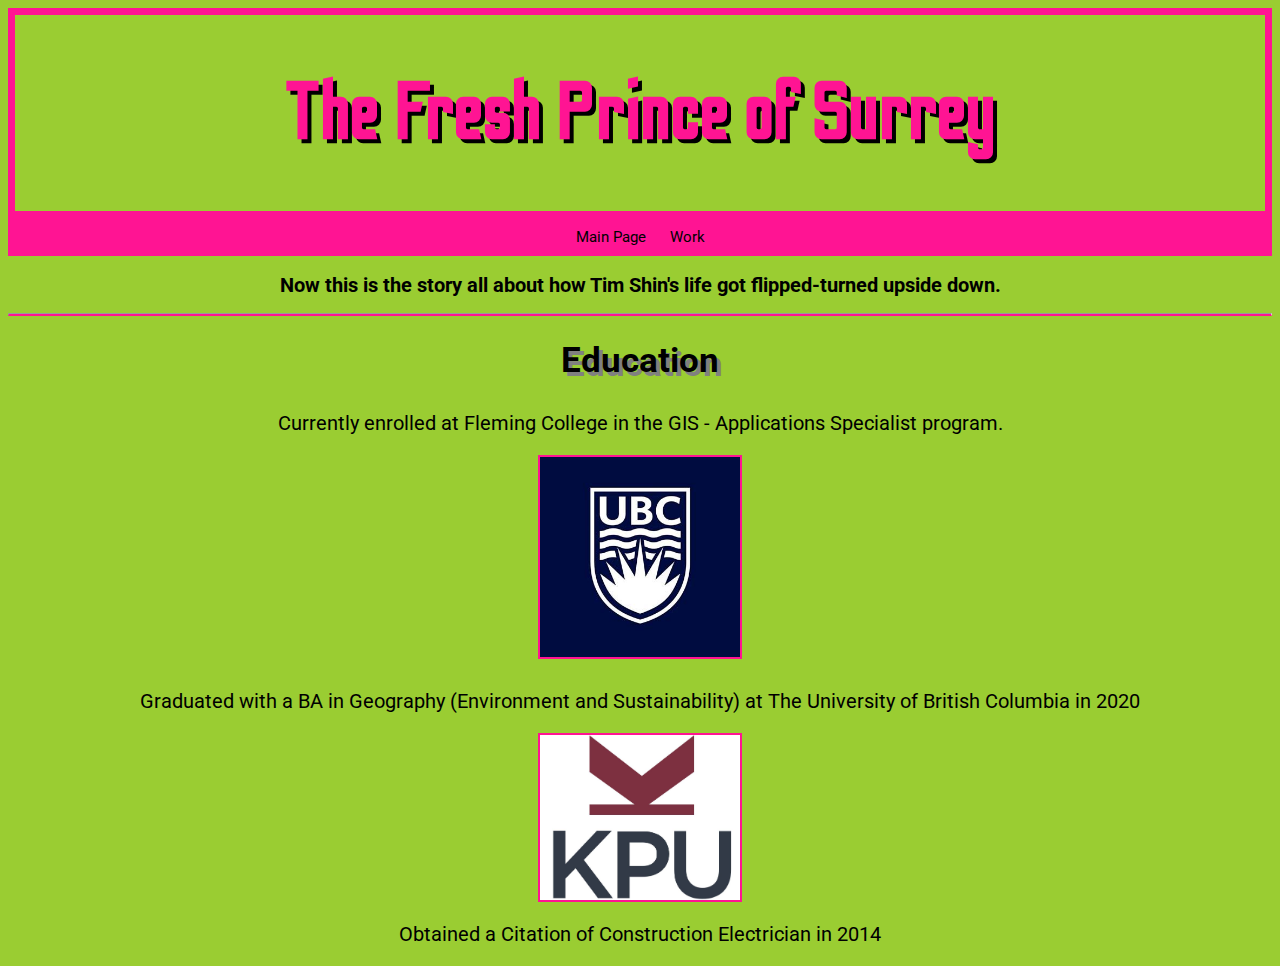
<file: index.htm>
<!DOCTYPE html>
<!-- Navigation link, 2 weblinks, and 3 semantic elements chosen for marking -->
<!-- Obtained from https://www.w3schools.com/html/html_intro.asp -->
<html lang="en">
<html>
<head>
	<link rel="stylesheet" href="styles.css">
<title>Main</title>
</head>
<body>

<!--Based off of semantic elements page example from https://www.w3schools.com/html/html5_semantic_elements.asp -->
<header class="first">
	<h1>The Fresh Prince of Surrey</h1>
</header>

<!-- Based off of https://www.w3schools.com/css/css_inline-block.asp horizontal navigation link example -->
<ul class="navbar">
	<li><a href="index.htm">Main Page</a></li>
	<li><a href="page2.htm">Work</a></li>
</ul>

<h2 class="first">Now this is the story all about how Tim Shin's life got flipped-turned upside down.</h2>
<hr class="line">

<header>
<!-- Navigation link for marks-->
<!--My favorite national anthem-->
	<a href="https://www.youtube.com/watch?v=GK2GUxOnjDQ">
	<h1 class="first">Education</h1>
	</a>
</header>
<section>
	<p id="p2">Currently enrolled at Fleming College in the GIS - Applications Specialist program.
<!--Logo taken from ubc main webpage @https://www.ubc.ca/_cache/images/13057-ubc_crest-370x370_1x.jpeg. -->
	<img class="ubclogo" src="ubc_logo.jpeg" alt="UBC Logo">
	<p id="p1">Graduated with a BA in Geography (Environment and Sustainability) at The University of British Columbia in 2020</p>
<!--Logo taken from KPU main webpage @https://www.kpu.ca/sites/all/themes/kwantlen_v3/img/logo.svg -->
	<img class="kpulogo" src="KPU_logo.JPG" alt="KPU Logo">
	<p id="p1">Obtained a Citation of Construction Electrician in 2014</p>
</section>	

</body>
</html>
</file>
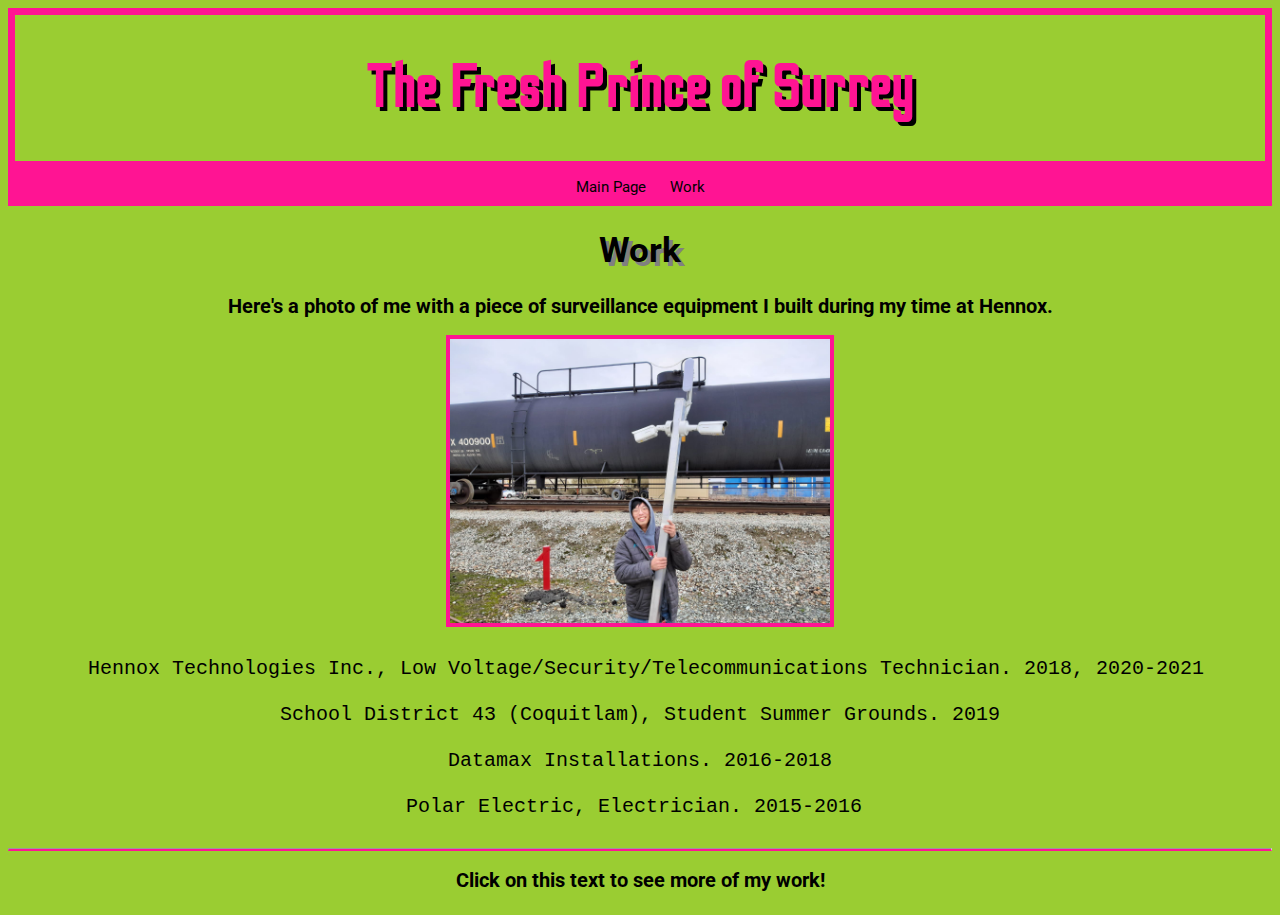
<file: page2.htm>
<!DOCTYPE html>
<!-- Obtained from W3schools.com HTML resources-->
<html lang="en">
<html>
<head>
	<link rel="stylesheet" href="styles.css">
<title>Page 2</title>
</head>
<body>

<!--Kept the same header and navigation bar from the main page from https://www.w3schools.com/css/css_inline-block.asp-->
<header class="second">
	<h1>The Fresh Prince of Surrey</h1>
</header>
<ul class="navbar">
	<li><a href="index.htm">Main Page</a></li>
	<li><a href="page2.htm">Work</a></li>
</ul>	
<h1 class="first">Work</h1>

<!--Work photo-->
<section>
	<h2 class="first">Here's a photo of me with a piece of surveillance equipment I built during my time at Hennox.</h2>
	<img class="camera" src="camera_cross.jpg" alt="Cameras">
</section>

<!--pre element from https://www.w3schools.com/html/html_paragraphs.asp-->
<pre id="p2"> Hennox Technologies Inc., Low Voltage/Security/Telecommunications Technician. 2018, 2020-2021

School District 43 (Coquitlam), Student Summer Grounds. 2019

Datamax Installations. 2016-2018

Polar Electric, Electrician. 2015-2016 </pre>
<hr class="line">

<!--Nagivation link for marks-->
<!--external link to undergrad portfolio-->
<footer>
<a href="https://tshin.ubcarts.ca/">
<h2 class="second">Click on this text to see more of my work!</h2>
</a>	
</footer>

</body>
</html>
</file>
<file: styles.css>
/*Based off Fresh Prince Graffiti Title Font obtained from Googe Fonts*/
@import url('https://fonts.googleapis.com/css2?family=Odibee+Sans&display=swap');
@import url('https://fonts.googleapis.com/css2?family=Oi&family=Roboto&display=swap');
body {
	background-color: YellowGreen;
/* Font obtained from Google Fonts @https://fonts.google.com/specimen/Roboto#standard-styles
Was a suggested popular pairing with Odibee Sans */
	font-family: 'Roboto', sans-serif;
}
/*Navbar Created using https://www.w3schools.com/css/css_inline-block.asp */
ul.navbar {
	background-color: DeepPink;
	list-style-type: none;
	text-align: center;
	margin: 0;
	padding: 0;
}

.navbar li {
	display: inline-block;
	font-size: 15px;
	padding: 10px;
}
/*Education link to youtube video created 
using https://www.w3schools.com/html/html_links_colors.asp & https://www.w3schools.com/html/html_links.asp */
a:link {
	color: black;
	background-color: none;
	text-decoration: none;
}

a:visited {
	color: yellow;
	background-color: transparent;
	text-decoration: none;
}

/* Pink line from https://www.w3schools.com/howto/howto_css_dividers.asp. #FF1293=DeepPink from https://www.htmlcsscolor.com/hex/FF1493 */
hr.line {
	border-bottom: 2px solid #FF1493; 

/* Image inserted using https://www.w3schools.com/css/css3_images.asp */	
}
img.kpulogo {
/* Logo taken from KPU main webpage @https://www.kpu.ca/sites/all/themes/kwantlen_v3/img/logo.svg */
	border: 2px solid DeepPink;
	display: block;
	margin-left: auto;
	margin-right: auto;
	max-width: 200px;
	width: 100%;
}	

img.ubclogo {
/* Logo taken from ubc main webpage @https://www.ubc.ca/_cache/images/13057-ubc_crest-370x370_1x.jpeg. */
	border: 2px solid DeepPink;
	display: block;
	margin-left: auto;
	margin-right: auto;
	max-width: 200px;
	width: 100%;
	margin-top: 20px;
}	
/*Image from stored images on computer*/
img.camera {
/* Border created using https://www.w3schools.com/howto/howto_css_border_image.asp */	
	border: 4px solid DeepPink;
	display: block;
	margin-left: auto;
	margin-right: auto;
	max-width: 30%;
	width: 100%;
}

section.camera {
/* Font obtained from Google Fonts @https://fonts.google.com/specimen/Roboto#standard-styles */
	text-align: center;
	text-align: center;
}	

header.first {
	border-style: solid;
	border-width: 7px;
/* Based off the Fresh Prince Logo following example from https://www.w3schools.com/cssref/css3_pr_text-shadow.asp */	
	text-shadow: 4px 4px black;
/* Created using https://www.w3schools.com/cssref/pr_text_letter-spacing.asp */	
	letter-spacing: 2px;
/* Created using https://www.w3schools.com/cssref/pr_text_text-align.asp */
	text-align: center;
	font-size: 40px;
/*  Used the Odibee font front from Google Fonts @https://fonts.google.com/specimen/Oi#standard-styles */
	font-family: 'Odibee Sans', cursive;
/*  Based off of the Fresh Prince of Bel Air colors */	
	color: DeepPink;
}

header.second {
	border-style: solid;
	border-width: 7px;
/* Based off the Fresh Prince Logo following example from https://www.w3schools.com/cssref/css3_pr_text-shadow.asp */	
	text-shadow: 4px 4px black;
/* Created using https://www.w3schools.com/cssref/pr_text_letter-spacing.asp */	
	letter-spacing: 2px;
/* Created using https://www.w3schools.com/cssref/pr_text_text-align.asp */
	text-align: center;
	font-size: 30px;
/*  Used the Odibee font front from Google Fonts @https://fonts.google.com/specimen/Oi#standard-styles */
	font-family: 'Odibee Sans', cursive;
/*  Based off of the Fresh Prince of Bel Air colors */	
	color: DeepPink;
}
h1.first{
	text-align: center;
	text-shadow: 4px 4px grey;
	font-size: 35px
}	

h1.second {
	text-align: center;
	text-shadow: 4px 4px grey;
}

h2.first {
	text-align: center;
	font-size: 20px;
}	

h2.second {
	text-align: center;
	font-size: 20px;
}	
#p1 {
	text-align: center;
	font-size: 20px
}
#p2 {
	text-align: center;
	font-size: 20px;
	margin: 30px;
}
</file>
